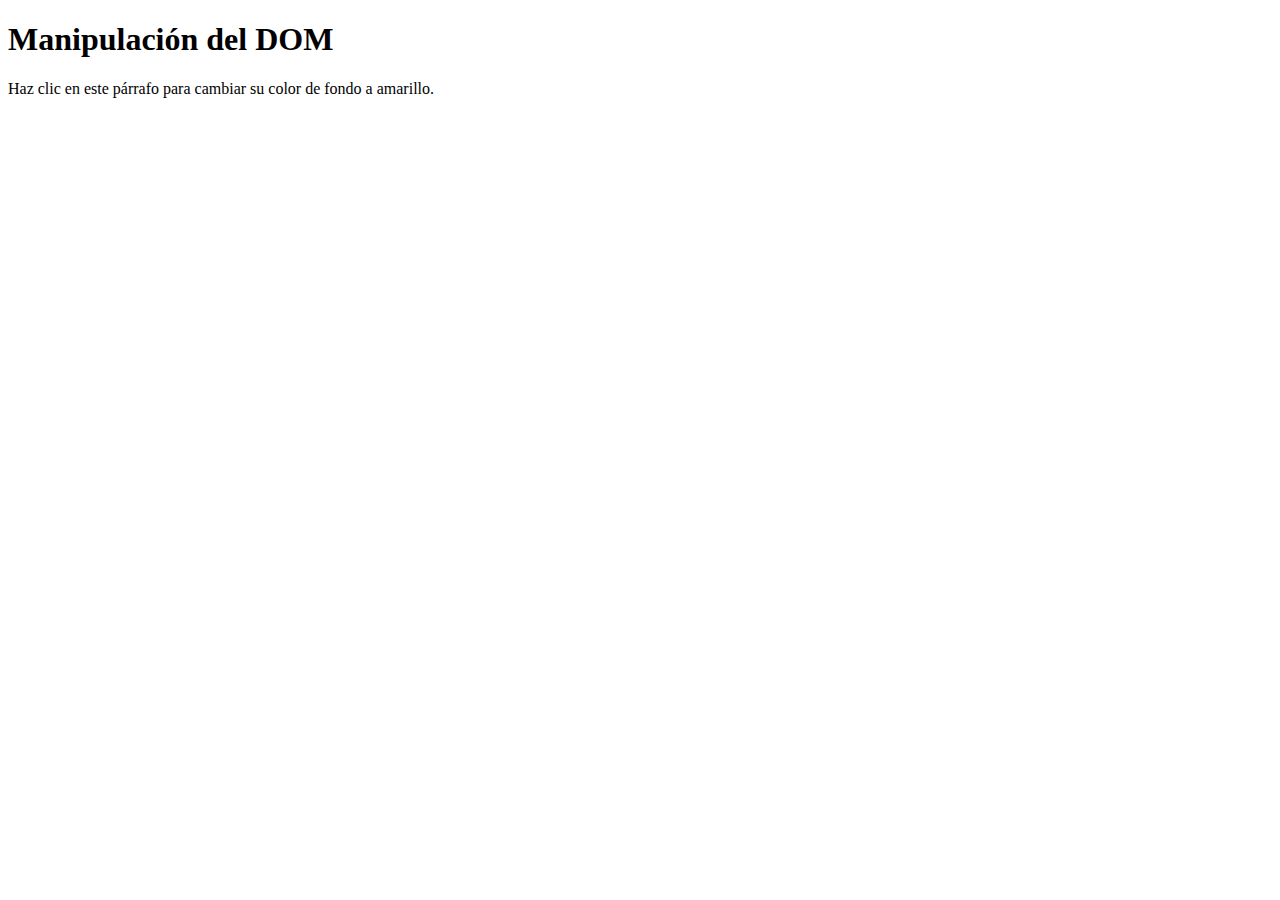
<file: 3punto/index.html>
<!DOCTYPE html>
<html lang="es">
<head>
    <meta charset="UTF-8">
    <meta name="viewport" content="width=device-width, initial-scale=1.0">
    <title>Cambio de color de párrafo</title>
</head>
<body>
    <h1>Manipulación del DOM</h1>
    <p id="miParrafo">Haz clic en este párrafo para cambiar su color de fondo a amarillo.</p>
    <script src="main.js"></script>
</body>
</html>
</file>
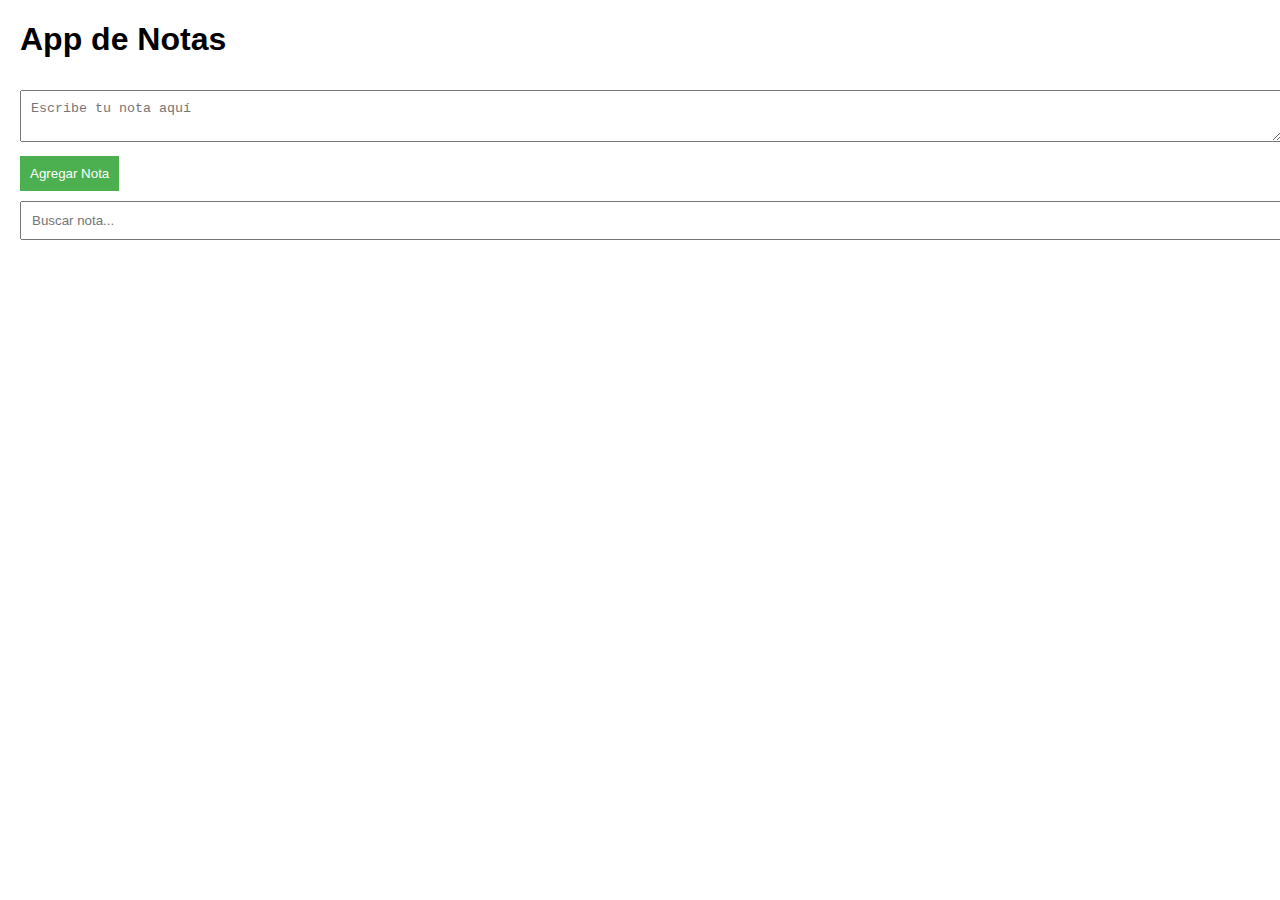
<file: 5punto/index.html>
<!DOCTYPE html>
<html lang="es">
<head>
  <meta charset="UTF-8">
  <meta name="viewport" content="width=device-width, initial-scale=1.0">
  <title>App de Notas</title>
  <link rel="stylesheet" href="style.css">
</head>
<body>
  <h1>App de Notas</h1>
  
  <div>
    <textarea id="nuevaNota" placeholder="Escribe tu nota aquí"></textarea>
    <button id="agregarNotaBtn">Agregar Nota</button>
  </div>
  
  <div>
    <input type="text" id="buscarNota" placeholder="Buscar nota...">
  </div>
  
  <div id="contenedorNotas"></div>

  <script src="main.js"></script>
</body>
</html>
</file>
<file: 5punto/style.css>
body {
    font-family: Arial, sans-serif;
    margin: 20px;
  }
  
  textarea, input {
    width: 100%;
    padding: 10px;
    margin: 10px 0;
  }
  
  button {
    padding: 10px;
    background-color: #4CAF50;
    color: white;
    border: none;
    cursor: pointer;
  }
  
  button:hover {
    background-color: #45a049;
  }
  
  #contenedorNotas {
    margin-top: 20px;
  }
  
  .nota {
    background-color: #f9f9f9;
    border: 1px solid #ddd;
    padding: 10px;
    margin: 10px 0;
    position: relative;
  }
  
  .nota.active {
    background-color: #e6ffe6;
  }
  
  .boton-editar, .boton-eliminar {
    position: absolute;
    top: 10px;
    cursor: pointer;
  }
  
  .boton-editar {
    right: 50px;
    color: blue;
  }
  
  .boton-eliminar {
    right: 10px;
    color: red;
  }
</file>
